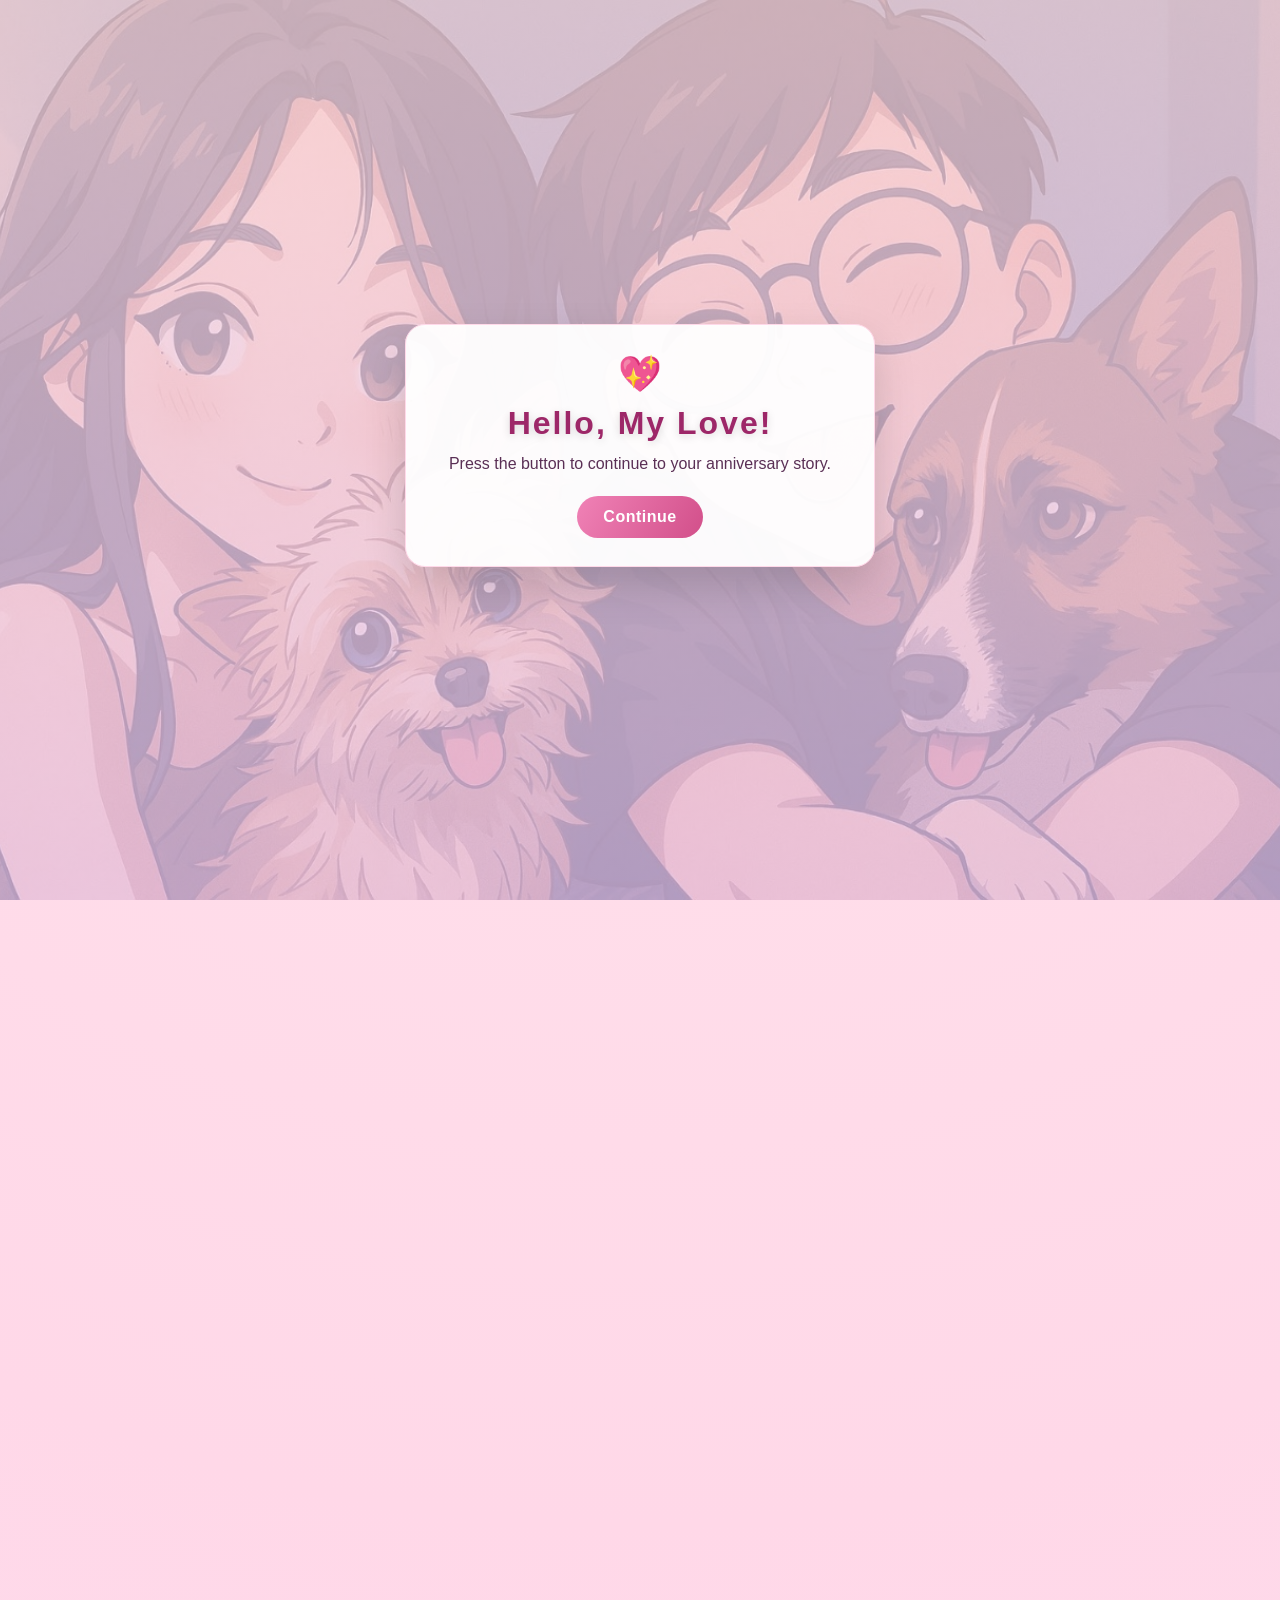
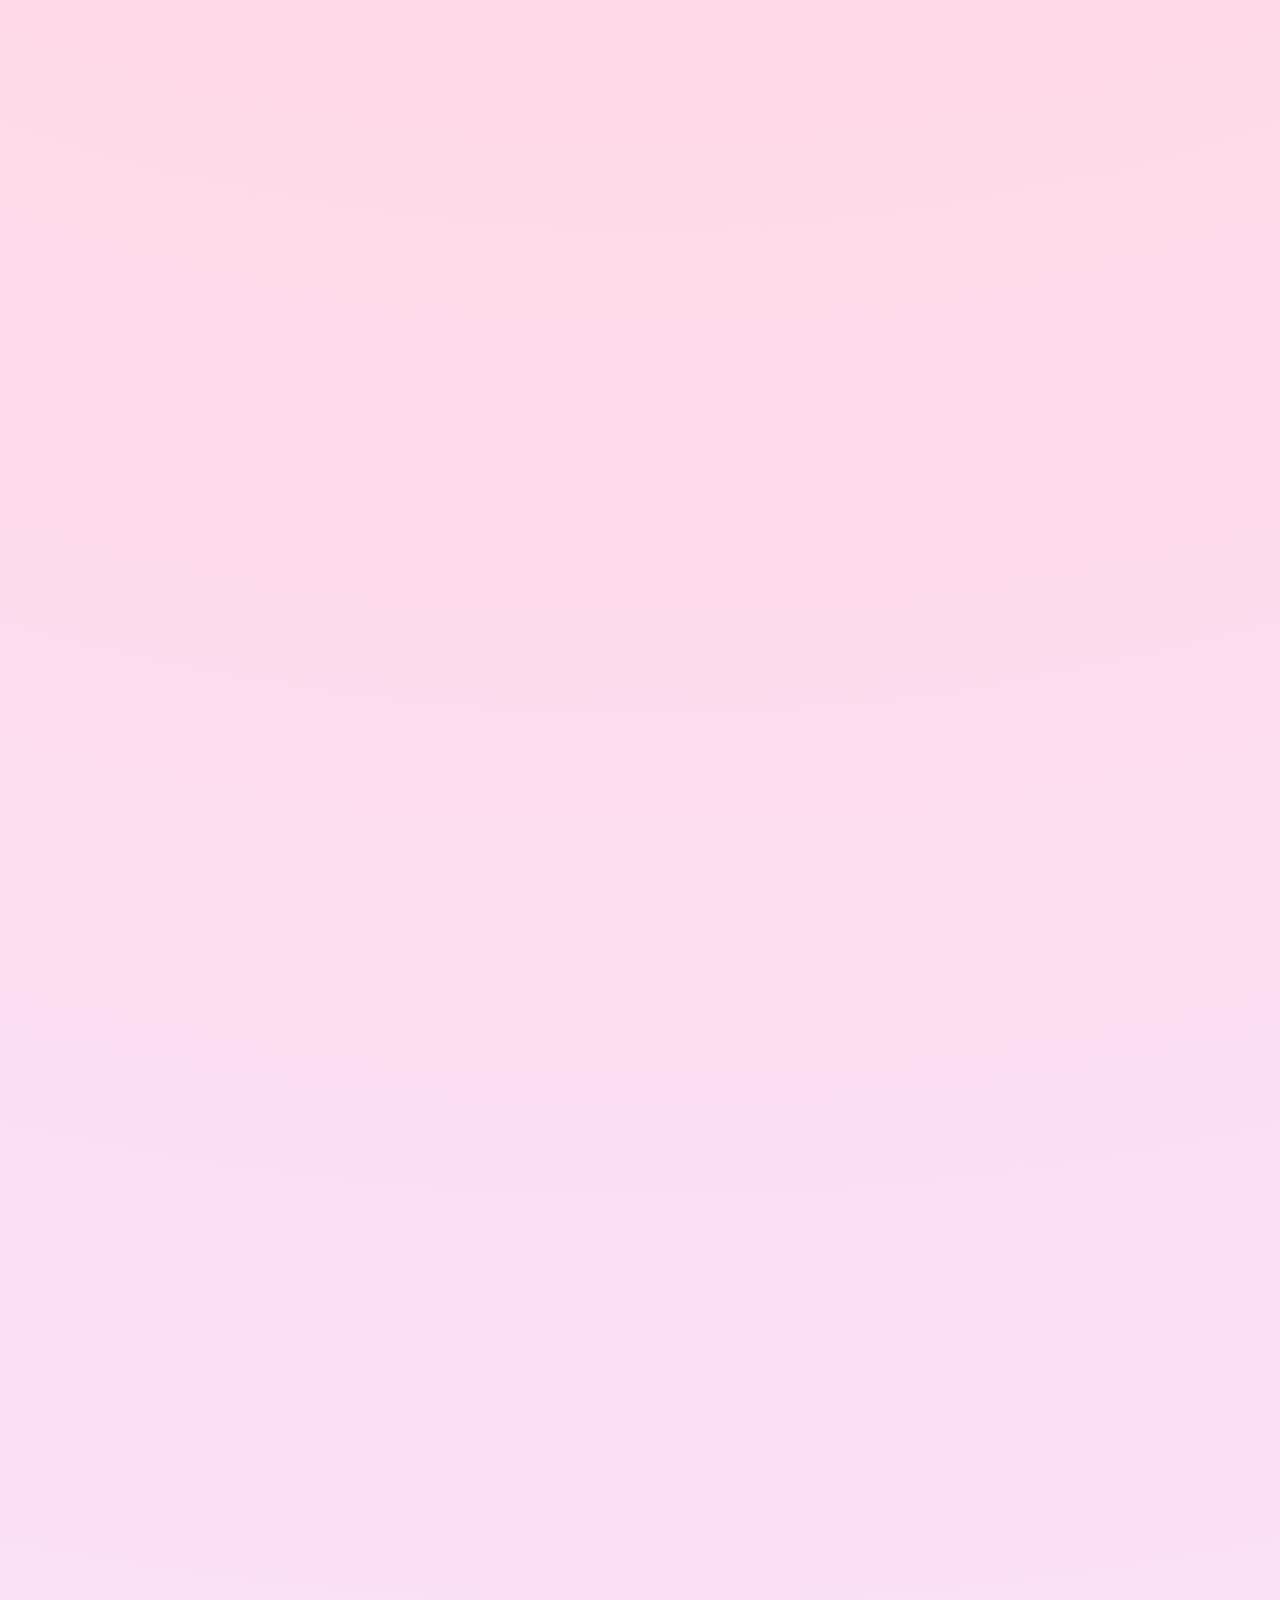
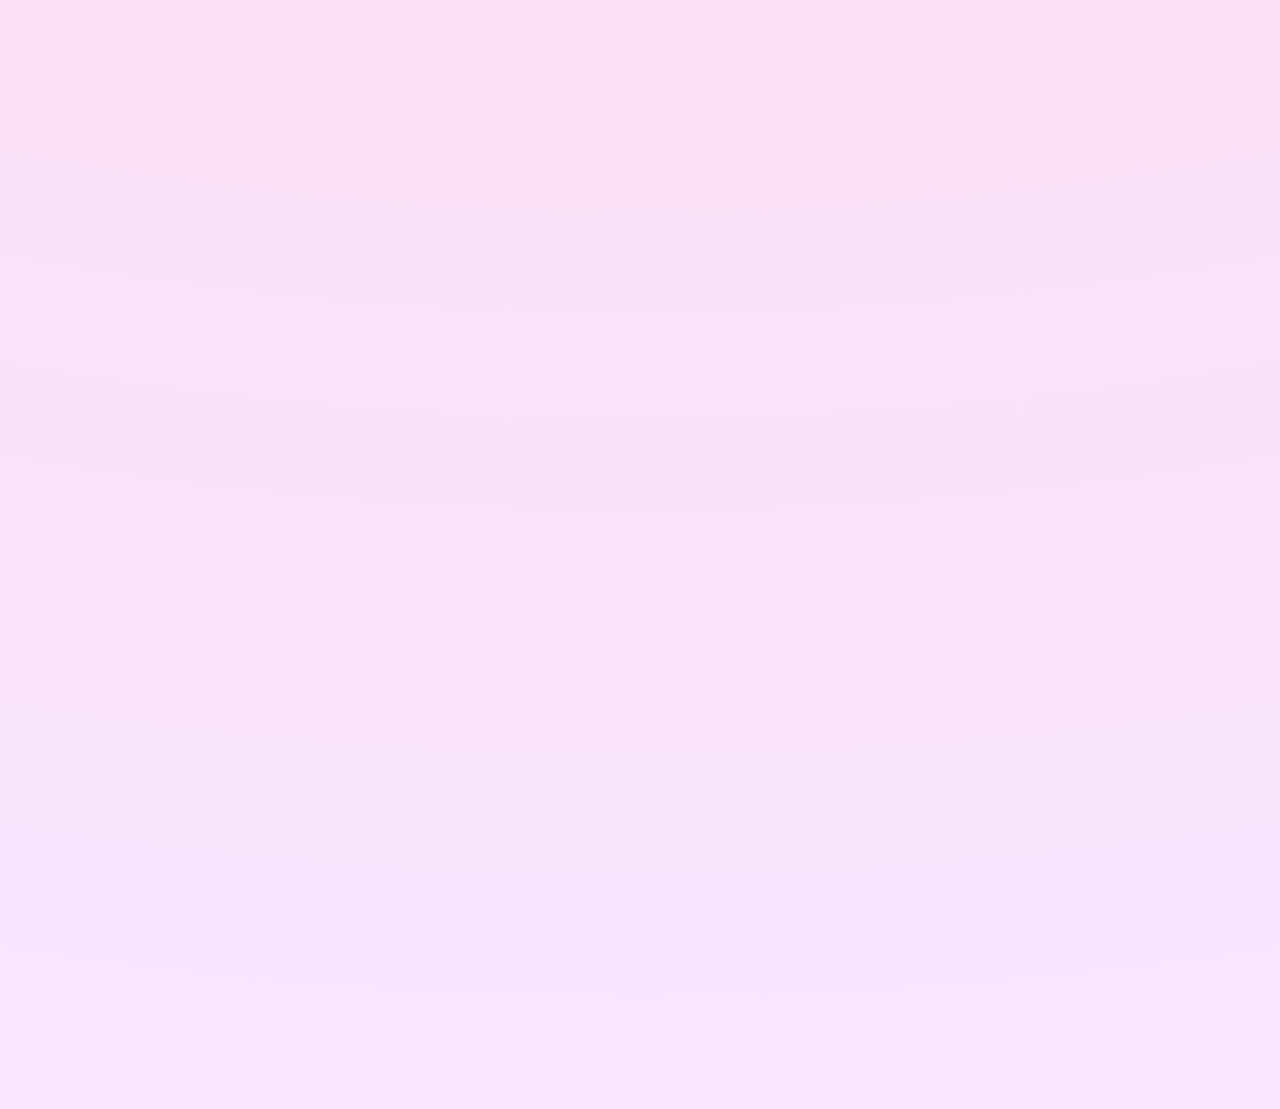
<file: index.html>
<!DOCTYPE html>
<html lang="id">
<head>
    <meta charset="UTF-8">
    <meta name="viewport" content="width=device-width, initial-scale=1.0">
    <title>Our Anniversary Time Capsule</title>
    <link href="https://unpkg.com/aos@2.3.1/dist/aos.css" rel="stylesheet">
    <link rel="stylesheet" href="style.css">
</head>
<body class="no-scroll">

    <div class="opening-screen" id="opening-screen">
        <div class="opening-card">
            <div class="opening-heart">💖</div>
            <h1>Hello, My Love!</h1>
            <p>Press the button to continue to your anniversary story.</p>
            <button id="open-btn" class="btn-continue">Continue</button>
        </div>
    </div>

    <div class="site-content hidden" id="site-content">
      <header>
          <div class="hero-section">
              <h1 data-aos="fade-down">Happy Anniversary</h1>
              <p data-aos="fade-up" data-aos-delay="300">Wopyuuuu senggggg🤍🤍🤍!!</p>
          </div>
      </header>

      <main class="timeline">
        <div class="timeline-item" data-aos="fade-right">
            <div class="timeline-img">
                <img src="inter.JPG">
            </div>
            <div class="timeline-content">
                <h2>The Event That Made us Friends</h2>
                <p>...... - Ini event pertama banget yang bikin kita deket sih pas retret juga, banyak momen di era ini pas di OSIS bayar uang kas di event inter ya gitulah, terus yang kejadian ci angel terus kita jadi deket dehhh. 
                    abis kejadian ci angel kita jadi sering ngobrol curhat sampe malem, abis itu aku sweet 17 kamu dateng bareng stevey yang kamu pulang duluan wkwkwk, yaaa mulai dari situ kita jadi deket lah ya...
                </p>
            </div>
        </div>

        <div class="timeline-item" data-aos="fade-left">
            <div class="timeline-img">
                <img src="ignite.jpg">
            </div>
            <div class="timeline-content">
                <h2>IGNITEEEEE!</h2>
                <p>19 December 2023 - Anjayyy christmas pertama kitaaaa, ini sangat seru walaupun aku masih baru kenalnya cuma petra ben hezki kamu liony ya gitulah. Ini seru tapi waktu itu lucu yang kita beli makanan itu terus balik balik ada temen kamuhhh.</p>
            </div>
        </div>

        <div class="timeline-item" data-aos="fade-right">
            <div class="timeline-img">
                <img src="first_date.jpg">
            </div>
            <div class="timeline-content">
                <h2>First Dateee!</h2>
                <p>21 December 2023 - First date yang sangat gacor, semua karna dorongan lita dll jugasih jadi aku berani ngajak kamu dengan alibi kamu ga dibolehin terus aku chat mamah boleh 😌. Tapi ini seru banget padahal kita tuh baru bet pdkt cuma kek udah lama temenan seru bet pokoknya jalan jalannya, ngobrolnya sampe ke bab di gramed wkwkwk.</p>
            </div>
        </div>

        <div class="timeline-item" data-aos="fade-left">
            <div class="timeline-img">
                <img src="040424.jpeg">
            </div>
            <div class="timeline-content">
                <h2>040424</h2>
                <p>4 April 2024 - Hari yang sangat gacorrr ini juga wkwkwk, mulai nonton film dulu abis itu pergi muter muter nyari tempat, terus kita ke foodpedia duduknya di yang atas tuh, tibalah waktunya wkwk 18.34 ngomong terus 18.40 baru dikasih jawaban. Abis itu jadi dehhh yuhuuuu, untung diterima ygy kalo ga diterima ya gataudah.</p>
            </div>
        </div>

        <div class="timeline-item" data-aos="fade-right">
            <div class="timeline-img">
                <img src="040425.jpeg">
            </div>
            <div class="timeline-content">
                <h2>040425</h2>
                <p>4 April 2025 - Setelah banyaknya momen momen bahagia sedih dan juga ribut ribut diawal kita sampai di checkpoint pertama yaitu anniv pertama yuhuuuu. 
                    Selama setaun pacaran sama kamu walaupun banyak LDRnya cuma sangat seru dan aku bahagia, walaupun kita sempet ribut ribut pas awal awal kek abis retret dll itulah, cuma setelah itu sangat seru aku banyak berubah menjadi lebih baik juga karena kamu.
                    Aku sangat bersyukur bisa sama kamu selama satu tahun itu, aku juga jadi banyak belajar tentang banyak hal tentang kamu dan menajadi pribadi yang lebih baik.
                </p>
            </div>
        </div>

        <div class="timeline-item" data-aos="fade-left">
            <div class="timeline-content">
                <h2>040426</h2>
                <p>4 April 2026 - Yuhuuu, selamat buat kita telah menacapai checkpoint kedua yaitu anniversary kedua kitaaa. Bingung mau bilang apa karena udah dibilang di anniversary pertama. Cumaaa gapapah, makasih yah udah tetep sama aku sampe saat ini dengan segala kekurangan aku, terus ada cowo cowo yang demen ma elu
                    cuma semoga kamu terus milih aku yah, ya aku juga harus yakinin kamu terus juga sihhh. Ga boong di anniv kedua ini rasanya banyak hal yang sangat mengerikan kek yang udah kita obrolin juga jadi gausah tak tulis lagi, jujur sebenernya takut dari awal pembahasan soal itu karena ya kamu tau sendiri lah aku dah kek kepelet kecintaan ini.
                    Aku cuma berharap kita bisa lewatin semua ujian yang kita hadapin nantinya, ya semoga Tuhan juga berkehendak biar kita berjodoh sampe nikah, kalo dah nikah kan kita bener bener menjadi 1 kalo di alkitab wkwkwk. Oiya maaf yah kalo aku ini banyak salah sama kamu, bikin kamu nangis, marah, ngambek, dan semuanya itulah.
                    Maaf juga yah kita gabisa ketemu di anniv kedua ini dan kamu gabisa dapet hadiah langsung di hari ini.
                    Sekali lagi makasih yah atas selama ini membuat aku bertumbuh, belajar banyak hal, bikin aku bahagia, bikin aku ngerasa punya rumah untuk pulang untuk cerita cerita, udah jadi my safe place, dan masih banyak hal yang gabisa aku sebutin 1 1 juga karna banyakkk. 
                    I just hope you're my forever, and i will do my best to make you happy, to be the best for you, and to love you with all my heart. I can't wait to see what the future holds for us. After all this time, I Always love you. I love you 3000 Evelyne, Happy anniversary.
                </p>
            </div>
        </div>

        <section class="photo-collage" data-aos="fade-up">
    <div class="collage-item"><img src="dilan.jpeg"></div>
    <div class="collage-item"><img src="arunika.jpeg"></div>
    <div class="collage-item"><img src="bw.jpeg"></div>
    <div class="collage-item"><img src="epin.jpeg"></div>
    <div class="collage-item"><img src="ignite2.jpeg"></div>
    <div class="collage-item"><img src="natal2024.jpeg"></div>
    <div class="collage-item"><img src="kesa2.jpeg"></div>
    <div class="collage-item"><img src="gradu.jpeg"></div>
    <div class="collage-item"><img src="epin3.jpeg"></div>
    <div class="collage-item"><img src="1.jpeg"></div>
    <div class="collage-item"><img src="natal2025.jpeg"></div>
    <div class="collage-item"><img src="epin2.jpeg"></div>
    <div class="collage-item"><img src="kesa.jpeg"></div>
    <div class="collage-item"><img src="kesa3.jpeg"></div>
    <div class="collage-item"><img src="hold.jpeg"></div> </section>
    <p style="text-align: center;">"You are altogether beautiful, my love; there is no flaw in you"</p>
    <p style="text-align: center;">- Songs of Solomon 4:7</p>
    </main>

    <footer>
        <p>&copy; After all this time? Always.</p>
    </footer>1
    </div>

    <script src="https://unpkg.com/aos@2.3.1/dist/aos.js"></script>
    <script>
      AOS.init({
          duration: 1000,
          once: true
      });

      const openBtn = document.getElementById('open-btn');
      const openingScreen = document.getElementById('opening-screen');
      const siteContent = document.getElementById('site-content');
      openBtn?.addEventListener('click', () => {
        openingScreen.classList.add('opening-hidden');
        siteContent?.classList.remove('hidden');
        siteContent?.classList.add('shown');
        document.body.classList.remove('no-scroll');
        AOS.refresh();
        setTimeout(() => {
          openingScreen.style.display = 'none';
        }, 500);
      });

      window.addEventListener('beforeunload', () => {
        window.scrollTo(0, 0);
      });
      window.addEventListener('load', () => {
        window.scrollTo(0, 0);
      });
    </script>
</body>
</html>
</file>
<file: style.css>
body {
    margin: 0;
    padding: 0;
    font-family: 'Segoe UI', Tahoma, Geneva, Verdana, sans-serif;
    background: radial-gradient(circle at top, #ffe4ec 0%, #ffd8e8 35%, #f8e6ff 100%);
    color: #422c3c;
    overflow-x: hidden;
}

body.no-scroll {
    overflow: hidden;
}

.opening-screen {
    position: fixed;
    inset: 0;
    background:
      linear-gradient(180deg, rgba(255, 221, 235, 0.75), rgba(236, 205, 255, 0.72)),
      url(IMG-20250426-WA0048.jpg) no-repeat center;
    background-size: cover;
    background-position: center;
    display: flex;
    align-items: center;
    justify-content: center;
    z-index: 999;
    animation: overlayFadeIn 0.7s ease-out;
    backdrop-filter: blur(2px);
}

.opening-hidden {
    animation: overlayFadeOut 0.5s ease-in forwards;
    opacity: 0;
    visibility: hidden;
    pointer-events: none;
}

.site-content.hidden {
    visibility: hidden;
    opacity: 0;
    transform: scale(0.98) translateY(20px);
    pointer-events: none;
    user-select: none;
}

.site-content {
    visibility: visible;
    opacity: 0;
    transform: scale(0.98) translateY(20px);
    transition: opacity 1.2s ease, transform 1.2s ease;
}

.site-content.shown {
    opacity: 1;
    transform: scale(1) translateY(0);
}


.opening-card {
    background: rgba(255,255,255,0.95);
    border: 1px solid #ffd9e9;
    border-radius: 20px;
    padding: 28px 24px;
    width: min(420px, 90%);
    text-align: center;
    box-shadow: 0 18px 42px rgba(0,0,0,0.15);
    transform: translateY(-5px);
    animation: cardPop 0.6s ease-out;
}

.opening-heart {
    font-size: 2.2rem;
    margin-bottom: 10px;
    animation: heartBeat 1.6s ease-in-out infinite;
}

.opening-card h1 {
    margin: 0;
    font-size: 2rem;
    color: #9d2768;
}

.opening-card p {
    color: #5a2f55;
    margin: 10px 0 20px;
    line-height: 1.5;
}

.btn-continue {
    background: linear-gradient(120deg, #f082b6, #d24f8a);
    border: none;
    color: #fff;
    border-radius: 999px;
    padding: 12px 26px;
    font-size: 1rem;
    font-weight: 700;
    letter-spacing: 0.5px;
    cursor: pointer;
    transition: transform 0.2s, box-shadow 0.2s;
}

.btn-continue:hover {
    transform: translateY(-2px);
    box-shadow: 0 8px 16px rgba(210, 76, 136, 0.3);
}

@keyframes overlayFadeIn {
    from { opacity: 0; }
    to { opacity: 1; }
}

@keyframes overlayFadeOut {
    from { opacity: 1; }
    to { opacity: 0; visibility: hidden; }
}

@keyframes cardPop {
    from { transform: translateY(10px) scale(0.95); opacity: 0; }
    to { transform: translateY(0) scale(1); opacity: 1; }
}

@keyframes heartBeat {
    0%, 100% { transform: scale(1); }
    50% { transform: scale(1.15); }
}

.hero-section {
    height: 75vh;
    display: flex;
    flex-direction: column;
    justify-content: center;
    align-items: center;
    background: 
      linear-gradient(180deg, rgba(255, 255, 255, 0.7), rgba(255, 240, 250, 0.7)),
      url('IMG-20250426-WA0048.jpg') no-repeat center;
    background-size: cover;
    background-position: center;
    background-attachment: fixed;
    text-align: center;
    color: #3f1f3f;
    padding: 0 20px;
}

h1 {
    font-size: 3.5rem;
    margin-bottom: 10px;
    color: #9d2768;
    text-transform: none;
    letter-spacing: 2px;
    text-shadow: 0 2px 8px rgba(0,0,0,0.15);
}

.hero-section p {
    font-size: 1.25rem;
    margin: 0;
    color: #4a2b43;
}

.timeline {
    padding: 60px 20px;
    max-width: 1000px;
    margin: 0 auto;
}

.timeline-item {
    display: flex;
    align-items: center;
    margin-bottom: 80px;
    gap: 30px;
    background: rgba(255,255,255,0.85);
    border-radius: 26px;
    padding: 18px;
    box-shadow: 0 10px 24px rgba(0,0,0,0.08);
    border: 1px solid rgba(255, 183, 224, 0.45);
}

.timeline-item:nth-child(even) {
    flex-direction: row-reverse;
}

.timeline-img img {
    width: 300px;
    height: 300px;
    object-fit: cover;
    border-radius: 20px;
    transition: 0.4s;
    border: 3px solid #ffafcf;
}

.timeline-item:hover .timeline-img img {
    transform: scale(1.03);
    filter: saturate(1.15);
    border-color: #f37eb8;
}

.timeline-content {
    flex: 1;
}

.timeline-content h2 {
    color: #b93687;
    margin-top: 0;
    margin-bottom: 8px;
}

.timeline-content p {
    line-height: 1.7;
    color: #4f2e4f;
    margin: 0;
}

footer {
    text-align: center;
    padding: 36px 20px;
    border-top: 1px solid #f0c7dd;
    font-size: 0.9rem;
    color: #5f3a5f;
    background: #fff8ff;
}

footer p {
    margin: 0;
}

@media (max-width: 768px) {
    .timeline-item, .timeline-item:nth-child(even) {
        flex-direction: column;
        text-align: center;
    }
    h1 { font-size: 2.4rem; }
    .timeline-img img { width: 100%; height: auto; }
    .timeline-item { padding: 16px; }
    .photo-collage {
        display: grid;
        gap: 14px;
        grid-template-columns: repeat(auto-fit, minmax(140px, 1fr));
        margin-top: 40px;
    }
    .photo-collage .collage-item {
        overflow: hidden;
        border-radius: 20px;
        border: 2px solid rgba(255, 175, 207, 0.6);
        background: #fff;
    }
    .photo-collage .collage-item img {
        display: block;
        width: 100%;
        height: 100%;
        object-fit: cover;
        transition: transform 0.3s ease;
    }
    .photo-collage .collage-item:hover img {
        transform: scale(1.05);
    }
}

/* Layout Galeri Bentuk Hati - Versi Final Presisi */
.photo-collage {
    display: grid;
    grid-template-columns: repeat(6, 1fr);
    grid-template-areas:
        ".      item1  .      .      item2  ."
        "item3  item4  item5  item6  item7  item8"
        ".      item9  item10 item11 item12 ."
        ".      .      item13 item14 .      ."
        ".      .      center .      .      .";
    gap: 12px;
    max-width: 700px;
    margin: 60px auto;
    padding: 20px;
}

.photo-collage .collage-item {
    overflow: hidden;
    border-radius: 12px;
    border: 2px solid rgba(255, 175, 207, 0.6);
    background: #fff; /* Latar belakang putih untuk ruang kosong gambar */
    aspect-ratio: 1 / 1;
    display: flex;
    align-items: center;
    justify-content: center;
}

.photo-collage .collage-item img {
    display: block;
    width: 100%;
    height: 100%;
    /* Menggunakan 'contain' agar gambar utuh tidak terpotong */
    object-fit: contain; 
    transition: transform 0.3s ease;
}

/* Pemetaan Posisi Item */
.photo-collage .collage-item:nth-child(1) { grid-area: item1; }
.photo-collage .collage-item:nth-child(2) { grid-area: item2; }
.photo-collage .collage-item:nth-child(3) { grid-area: item3; }
.photo-collage .collage-item:nth-child(4) { grid-area: item4; }
.photo-collage .collage-item:nth-child(5) { grid-area: item5; }
.photo-collage .collage-item:nth-child(6) { grid-area: item6; }
.photo-collage .collage-item:nth-child(7) { grid-area: item7; }
.photo-collage .collage-item:nth-child(8) { grid-area: item8; }
.photo-collage .collage-item:nth-child(9) { grid-area: item9; }
.photo-collage .collage-item:nth-child(10) { grid-area: item10; }
.photo-collage .collage-item:nth-child(11) { grid-area: item11; }
.photo-collage .collage-item:nth-child(12) { grid-area: item12; }
.photo-collage .collage-item:nth-child(13) { grid-area: item13; }
.photo-collage .collage-item:nth-child(14) { grid-area: item14; }

/* Perbaikan Khusus Item 15: Ukuran Normal & Di Tengah */
.photo-collage .collage-item:nth-child(15) { 
    grid-area: center;
    grid-column: 3 / 5;   /* Menempati ruang tengah antara kolom 3 dan 4 */
    width: 50%;           /* Ukuran lebar sama dengan 1 kotak normal */
    margin: 0 auto;       /* Posisi tepat di tengah horizontal */
    aspect-ratio: 1 / 1;
}

.photo-collage .collage-item:hover img {
    transform: scale(1.05);
}

/* Responsif Mobile */
@media (max-width: 768px) {
    .photo-collage {
        grid-template-columns: repeat(3, 1fr);
        grid-template-areas: none;
    }
    .photo-collage .collage-item {
        grid-area: auto !important;
        grid-column: auto !important;
        width: 100% !important;
    }
}
</file>
